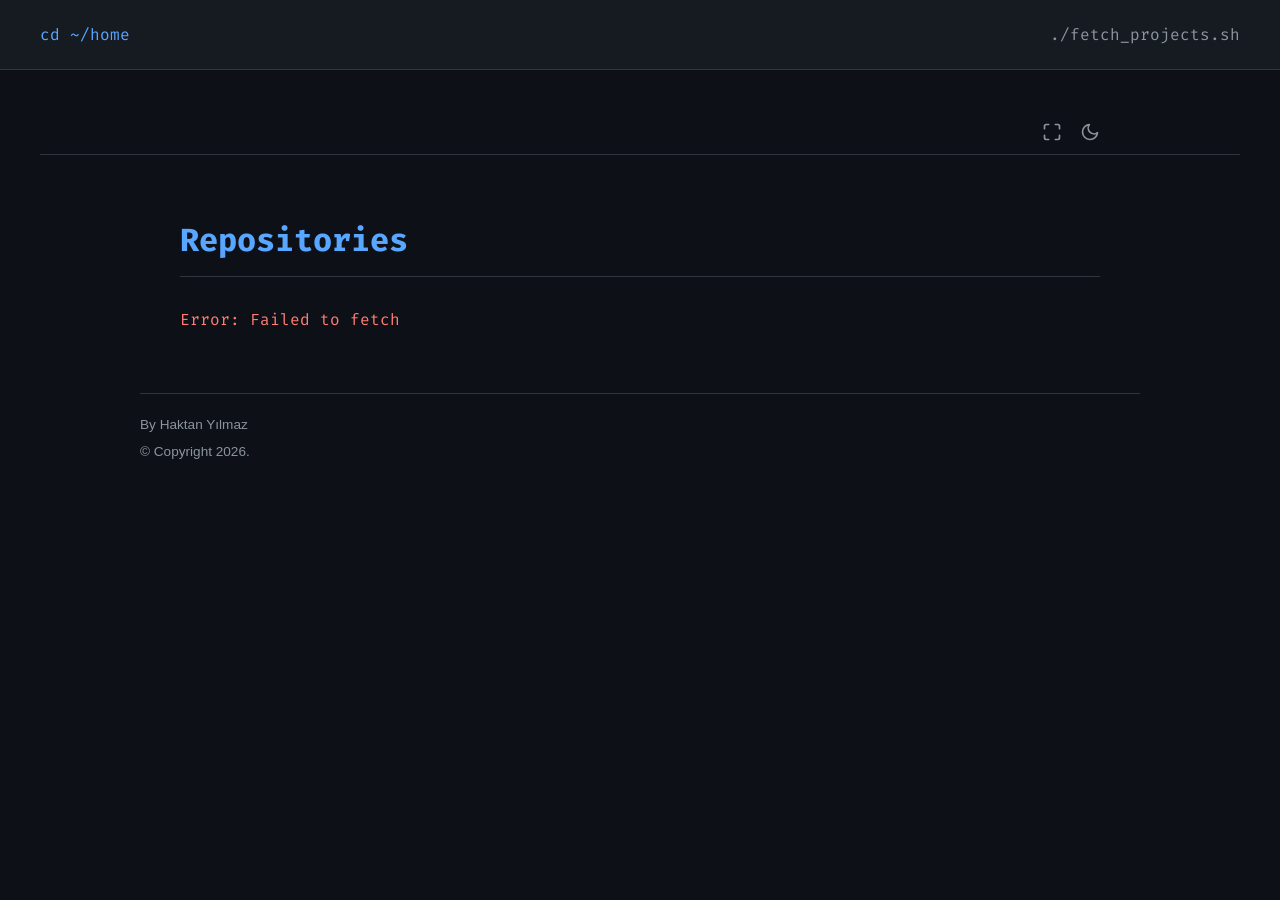
<file: pages/projects.html>
<!DOCTYPE html>
<html lang="en">
<head>
    <meta charset="UTF-8">
    <meta name="viewport" content="width=device-width, initial-scale=1.0">
    <title>Projects | Haktan Yılmaz</title>
    <link href="https://fonts.googleapis.com/css2?family=Fira+Code:wght@400;600&display=swap" rel="stylesheet">
    <link rel="stylesheet" href="../css/style.css">
</head>
<body>
    <header>
        <a href="../index.html">cd ~/home</a>
        <span style="color: #8b949e;">./fetch_projects.sh</span>
    </header>

    <div class="content-area">
        <div class="top-action-bar">
            <div class="top-action-bar-inner" style="max-width: 1000px;">
                <div class="left-actions"></div>
                <div class="right-actions">
                    <svg class="svg-icon" title="Fullscreen" onclick="toggleFullScreen()" viewBox="0 0 24 24" fill="none" stroke="currentColor" stroke-width="2" stroke-linecap="round" stroke-linejoin="round"><path d="M8 3H5a2 2 0 0 0-2 2v3m18 0V5a2 2 0 0 0-2-2h-3m0 18h3a2 2 0 0 0 2-2v-3M3 16v3a2 2 0 0 0 2 2h3"></path></svg>
                    <svg class="svg-icon" title="Toggle Theme" onclick="toggleTheme()" viewBox="0 0 24 24" fill="none" stroke="currentColor" stroke-width="2" stroke-linecap="round" stroke-linejoin="round"><path d="M21 12.79A9 9 0 1 1 11.21 3 7 7 0 0 0 21 12.79z"></path></svg>
                </div>
            </div>
        </div>

        <div class="projects-container">
            <h1>Repositories</h1>
            <div class="projects-grid" id="projects-grid">
                <p style="color: #8b949e;">Fetching data packets from GitHub API...</p>
            </div>
        </div>
        
        <footer class="site-footer" style="max-width: 1000px; margin: 20px auto 0;">
            <div>By Haktan Yılmaz</div>
            <div>© Copyright 2026.</div>
        </footer>
    </div>

    <script src="../js/main.js"></script>
    <script>
        const username = 'haktanylmz';
        const grid = document.getElementById('projects-grid');

        const languageColors = {
            'Python': '#3572A5',
            'JavaScript': '#f1e05a',
            'HTML': '#e34c26',
            'CSS': '#563d7c',
            'Shell': '#89e051',
            'Go': '#00ADD8'
        };

        async function loadProjects() {
            try {
                const response = await fetch(`https://api.github.com/users/${username}/repos?sort=updated&per_page=12`);
                if (!response.ok) throw new Error('API request failed');
                const repos = await response.json();
                grid.innerHTML = ''; 
                const originalRepos = repos.filter(repo => !repo.fork);
                if (originalRepos.length === 0) {
                    grid.innerHTML = '<p style="color: #8b949e;">No public repositories found.</p>';
                    return;
                }
                originalRepos.forEach(repo => {
                    const langColor = languageColors[repo.language] || '#8b949e';
                    const langHtml = repo.language ? `
                        <span>
                            <i class="language-color" style="background-color: ${langColor};"></i>
                            ${repo.language}
                        </span>` : '';
                    const card = document.createElement('a');
                    card.href = repo.html_url;
                    card.target = '_blank';
                    card.className = 'project-card';
                    card.innerHTML = `
                        <div class="project-title">📁 ${repo.name}</div>
                        <div class="project-desc">${repo.description || 'No description provided.'}</div>
                        <div class="project-meta">
                            ${langHtml}
                            <span>⭐ ${repo.stargazers_count}</span>
                            <span>🍴 ${repo.forks_count}</span>
                        </div>
                    `;
                    grid.appendChild(card);
                });
            } catch (error) {
                grid.innerHTML = `<p style="color: #ff7b72;">Error: ${error.message}</p>`;
            }
        }
        window.onload = loadProjects;
    </script>
</body>
</html>
</file>
<file: css/style.css>
* { margin: 0; padding: 0; box-sizing: border-box; }
body { background-color: #0d1117; color: #c9d1d9; font-family: 'Fira Code', monospace; line-height: 1.6; display: flex; flex-direction: column; min-height: 100vh; }
a { text-decoration: none; color: #58a6ff; transition: opacity 0.3s ease, color 0.3s ease; }
a:hover { text-decoration: underline; }

header { width: 100%; height: 70px; padding: 0 40px; border-bottom: 1px solid #30363d; display: flex; justify-content: space-between; align-items: center; background-color: #161b22; position: sticky; top: 0; z-index: 1000; flex-shrink: 0; }
header a:hover { opacity: 0.8; }

.intro-body { justify-content: center; align-items: center; }
.intro-container { text-align: left; max-width: 600px; padding: 20px; }
.intro-container h1 { font-size: 2.5rem; margin-bottom: 10px; color: #58a6ff; }
.subtitle { font-size: 1.2rem; margin-bottom: 30px; color: #8b949e; display: inline-block; }
.cursor { display: inline-block; width: 10px; height: 1.2rem; background-color: #58a6ff; animation: blink 1s step-end infinite; vertical-align: text-bottom; margin-left: 5px; }
@keyframes blink { 0%, 100% { opacity: 1; } 50% { opacity: 0; } }

.nav-links { display: flex; flex-direction: column; gap: 15px; margin-bottom: 40px; }
.nav-links a { color: #c9d1d9; font-size: 1.1rem; transition: padding-left 0.3s ease; }
.nav-links a::before { content: "> "; color: #58a6ff; opacity: 0; transition: opacity 0.3s ease; }
.nav-links a:hover { color: #58a6ff; padding-left: 10px; text-decoration: none; }
.nav-links a:hover::before { opacity: 1; }

.social-icons { display: flex; gap: 15px; align-items: center; }
.social-icons img { width: 30px; height: 30px; transition: transform 0.3s ease, filter 0.3s ease; filter: grayscale(100%) opacity(0.7); }
.social-icons img:hover { transform: translateY(-3px); filter: grayscale(0%) opacity(1); }
.social-icons a.gmail-link img { width: 35px; }

.docs-container { display: flex; flex: 1; align-items: flex-start; }
.sidebar { width: 300px; background-color: #161b22; border-right: 1px solid #30363d; padding: 20px; position: sticky; top: 70px; height: calc(100vh - 70px); overflow-y: auto; transition: margin-left 0.3s ease, opacity 0.3s ease; z-index: 900; }
.sidebar.hidden { margin-left: -340px; opacity: 0; }
.sidebar h3 { color: #8b949e; font-size: 1rem; margin-bottom: 20px; text-transform: uppercase; letter-spacing: 1px; }

.folder-title { color: #58a6ff; font-weight: 600; margin-top: 15px; margin-bottom: 5px; font-size: 0.95rem; text-transform: capitalize; }
.file-link { display: block; color: #c9d1d9; padding: 5px 0 5px 15px; font-size: 0.9rem; cursor: pointer; }
.file-link:hover { color: #58a6ff; text-decoration: none; }
.file-link::before { content: "📄 "; font-size: 0.8rem; }
.content-area { flex: 1; padding: 40px; background-color: #0d1117; min-width: 0; }

.markdown-body { max-width: 800px; width: 100%; margin: 0 auto; padding: 0 40px; }
.markdown-body h1, .markdown-body h2, .markdown-body h3 { color: #58a6ff; margin-bottom: 15px; margin-top: 25px; border-bottom: 1px solid #30363d; padding-bottom: 5px; }
.markdown-body h1 { border-bottom: none; }
.markdown-body p { margin-bottom: 15px; font-family: Arial, sans-serif; font-size: 1.05rem; }
.markdown-body ul, .markdown-body ol { margin-bottom: 15px; padding-left: 20px; font-family: Arial, sans-serif; }
.markdown-body img { max-width: 100%; border-radius: 6px; margin-bottom: 10px; }
.markdown-body hr { border: 0; height: 1px; background: #30363d; margin: 20px 0; }
.markdown-body pre { background-color: #161b22 !important; border: 1px solid #30363d; border-radius: 6px; padding: 15px; margin-bottom: 20px; overflow-x: auto; }
.markdown-body code { font-family: 'Fira Code', monospace; }

.markdown-body table { width: 100%; border-collapse: collapse; margin-top: 15px; margin-bottom: 25px; font-family: Arial, sans-serif; }
.markdown-body th, .markdown-body td { border: 1px solid #30363d; padding: 12px 15px; text-align: left; }
.markdown-body th { background-color: #161b22; font-weight: bold; color: #c9d1d9; }
.markdown-body tr:nth-child(even) { background-color: #0d1117; }
.markdown-body tr:nth-child(odd) { background-color: #161b22; }

@media (max-width: 768px) {
    .docs-container { flex-direction: column; }
    .sidebar { width: 100%; height: 200px; border-right: none; border-bottom: 1px solid #30363d; position: relative; top: 0; }
    .content-area { padding: 20px; }
    .toc-sidebar { display: none; }
}

.projects-container { padding: 40px; max-width: 1000px; margin: 0 auto; width: 100%; flex: 1; }
.projects-container h1 { color: #58a6ff; margin-bottom: 30px; border-bottom: 1px solid #30363d; padding-bottom: 10px; }
.projects-grid { display: grid; grid-template-columns: repeat(auto-fill, minmax(300px, 1fr)); gap: 20px; }
.project-card { background-color: #161b22; border: 1px solid #30363d; border-radius: 8px; padding: 20px; display: flex; flex-direction: column; transition: transform 0.2s ease, border-color 0.2s ease; }
.project-card:hover { transform: translateY(-5px); border-color: #8b949e; }
.project-title { font-size: 1.2rem; font-weight: bold; color: #58a6ff; margin-bottom: 10px; }
.project-desc { color: #8b949e; font-size: 0.9rem; font-family: Arial, sans-serif; flex-grow: 1; margin-bottom: 15px; }
.project-meta { display: flex; gap: 15px; font-size: 0.85rem; color: #8b949e; }
.project-meta span { display: flex; align-items: center; gap: 5px; }
.language-color { width: 10px; height: 10px; border-radius: 50%; display: inline-block; }

.search-box { position: relative; margin-bottom: 20px; }
.search-box .search-icon { position: absolute; left: 10px; top: 50%; transform: translateY(-50%); color: #8b949e; font-size: 0.9rem; }
.search-box input { width: 100%; background-color: transparent; border: 1px solid #30363d; border-radius: 6px; padding: 8px 10px 8px 30px; color: #c9d1d9; font-family: 'Fira Code', monospace; font-size: 0.85rem; outline: none; transition: border-color 0.2s, background-color 0.2s; }
.search-box input:focus { border-color: #58a6ff; background-color: #0d1117; }

/* YENİ HİZALAMA: Bar 100% Genişlikte, İçeriği Markdown Gibi 800px */
.top-action-bar { position: sticky; top: 70px; background-color: #0d1117; z-index: 950; margin-bottom: 20px; border-bottom: 1px solid #30363d; width: 100%; }
.top-action-bar-inner { display: flex; justify-content: space-between; align-items: center; max-width: 800px; margin: 0 auto; padding: 12px 40px; width: 100%; }
.top-action-bar .left-actions, .top-action-bar .right-actions { display: flex; align-items: center; gap: 18px; }

.svg-icon { width: 20px; height: 20px; cursor: pointer; color: #8b949e; transition: color 0.2s, transform 0.2s; display: block; }
.svg-icon:hover { color: #58a6ff; }

.article-layout { display: flex; gap: 40px; align-items: flex-start; position: relative; }
.markdown-wrapper { flex: 1; min-width: 0; }

/* YENİ AYIRICI: height fit-content yapıldı, menü kadar uzar */
.toc-sidebar { width: 250px; position: sticky; top: 140px; border-left: 1px solid #30363d; padding: 0 20px; height: fit-content; max-height: calc(100vh - 140px); overflow-y: auto; z-index: 100; }
.toc-sidebar h4 { color: #c9d1d9; margin-bottom: 15px; font-size: 1rem; border-bottom: 1px solid #30363d; padding-bottom: 5px; }
.toc-sidebar ul { list-style: none; }
.toc-sidebar li { margin-bottom: 8px; }
.toc-sidebar a { color: #8b949e; text-decoration: none; font-size: 0.85rem; transition: color 0.2s; display: block; line-height: 1.4; }
.toc-sidebar a:hover { color: #58a6ff; text-decoration: underline; }
.toc-sidebar a.active { color: #58a6ff; font-weight: 600; border-left: 2px solid #58a6ff; padding-left: 8px; margin-left: -10px; transition: all 0.3s ease; }
.toc-h2 { margin-left: 10px; }
.toc-h3 { margin-left: 20px; font-size: 0.8rem !important; opacity: 0.8; }

.dropdown-container { position: relative; display: flex; align-items: center; }
.dropdown-menu { display: none; position: absolute; top: 35px; right: 0; background-color: #161b22; border: 1px solid #30363d; border-radius: 6px; padding: 5px 0; min-width: 170px; z-index: 1000; box-shadow: 0 4px 12px rgba(0,0,0,0.5); }
.dropdown-menu.show { display: block; }
.dropdown-menu div { padding: 10px 15px; font-size: 0.85rem; cursor: pointer; color: #c9d1d9; transition: background 0.2s; font-family: Arial, sans-serif; }
.dropdown-menu div:hover { background-color: #30363d; color: #58a6ff; }

.search-result-card { margin-bottom: 15px; padding: 15px; border: 1px solid #30363d; border-radius: 6px; cursor: pointer; transition: border-color 0.2s; }
.search-result-card:hover { border-color: #58a6ff; }

.icon { display: inline-flex; align-items: center; justify-content: center; }

.article-navigation { display: flex; justify-content: space-between; align-items: center; padding: 20px 0; margin-top: 40px; border-top: 1px solid #30363d; }
.nav-link-box { display: flex; flex-direction: column; cursor: pointer; transition: transform 0.2s; max-width: 45%; }
.nav-link-box:hover { transform: translateY(-3px); }
.nav-label { font-size: 0.8rem; color: #8b949e; margin-bottom: 5px; text-transform: uppercase; letter-spacing: 1px; }
.nav-title { font-size: 1.1rem; color: #58a6ff; font-weight: 600; display: flex; align-items: center; gap: 8px; }
.nav-link-box.next { text-align: right; align-items: flex-end; }

.site-footer { padding: 20px 0; border-top: 1px solid #30363d; color: #8b949e; font-size: 0.85rem; font-family: Arial, sans-serif; display: flex; flex-direction: column; gap: 5px; margin-top: 20px; }

body.light-theme { background-color: #ffffff; color: #24292f; }
body.light-theme header, body.light-theme .sidebar, body.light-theme .top-action-bar, body.light-theme .toc-sidebar { background-color: #f6f8fa; border-color: #d0d7de; }
body.light-theme .content-area, body.light-theme .markdown-wrapper { background-color: #ffffff; }
body.light-theme a { color: #0969da; }
body.light-theme .file-link { color: #24292f; }
body.light-theme .search-box input { color: #24292f; border-color: #d0d7de; }
body.light-theme .search-box input:focus { background-color: #ffffff; border-color: #0969da; }
body.light-theme .markdown-body h1, body.light-theme .markdown-body h2, body.light-theme .markdown-body h3 { color: #0969da; border-bottom-color: #d0d7de; }
body.light-theme .markdown-body pre { background-color: #f6f8fa !important; border-color: #d0d7de; color: #24292f; }
body.light-theme .markdown-body th, body.light-theme .markdown-body td { border-color: #d0d7de; }
body.light-theme .markdown-body th { background-color: #f6f8fa; color: #24292f; }
body.light-theme .markdown-body tr:nth-child(even) { background-color: #ffffff; }
body.light-theme .markdown-body tr:nth-child(odd) { background-color: #f6f8fa; }
body.light-theme .dropdown-menu { background-color: #ffffff; border-color: #d0d7de; }
body.light-theme .dropdown-menu div { color: #24292f; }
body.light-theme .dropdown-menu div:hover { background-color: #f6f8fa; }
body.light-theme .svg-icon { color: #57606a; }
body.light-theme .svg-icon:hover { color: #0969da; }
body.light-theme .search-result-card { border-color: #d0d7de; }
body.light-theme .search-result-card:hover { border-color: #0969da; }
body.light-theme .toc-sidebar a.active { color: #0969da; border-left-color: #0969da; }
body.light-theme .article-navigation { border-top-color: #d0d7de; }
body.light-theme .nav-title { color: #0969da; }
body.light-theme .site-footer { border-top-color: #d0d7de; color: #57606a; }
</file>
